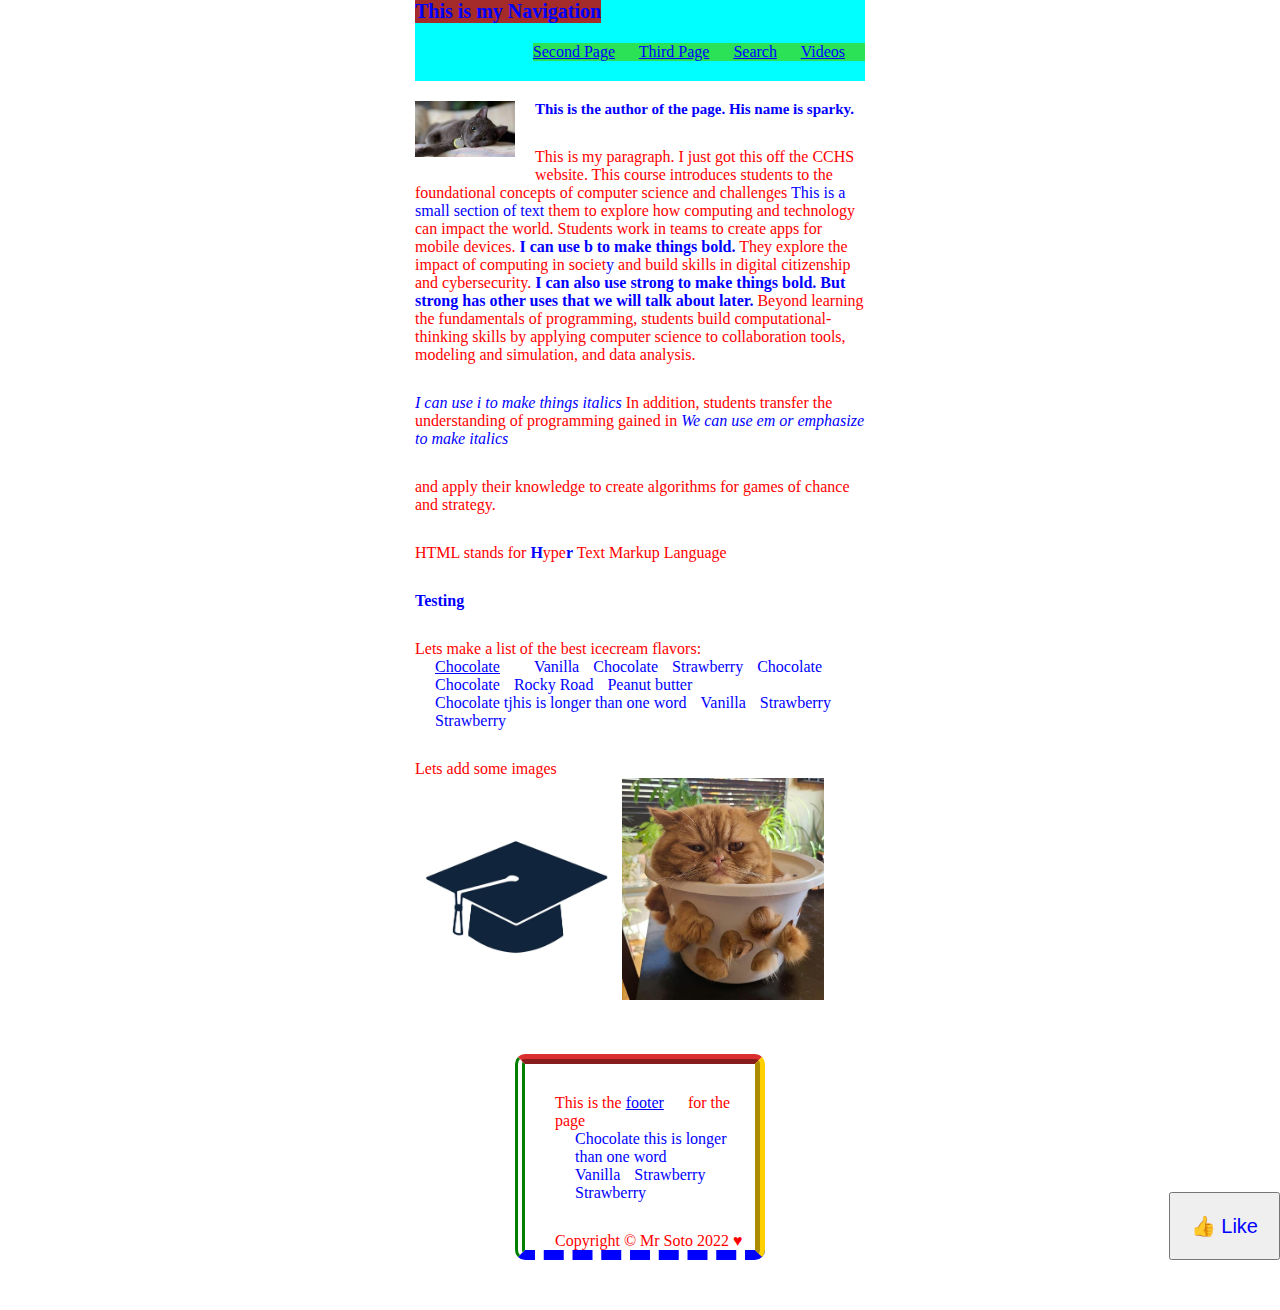
<file: index.html>
<!DOCTYPE html>
<html lang="en">
  <head>
    <meta charset="UTF-8" />
    <!-- link my css stylesheeet -->
    <link rel="stylesheet" href="myNewStyle.css" />

    <meta http-equiv="X-UA-Compatible" content="IE=edge" />
    <meta name="viewport" content="width=device-width, initial-scale=1.0" />
    <title>CS Web page test</title>
  </head>
  <body>
    <div id="bobapple">
      <header class="headerFix">
        <h1>This is my Navigation</h1>
        <nav>
          <a href="secondPage.html"> Second Page</a>
          <a href="thirdPage.html"> Third Page</a>
          <a href="https://www.google.com"> Search</a>
          <a href="https://www.youtube.com/"> Videos</a>
        </nav>
        <div class="fixHeader"></div>
      </header>
      <!-- this is some information -->

      <!-- we can use comments to explain our code and to get rif of things we don't want right now. -->

      <article>
        <img src="img/catDown.jpeg" alt="cat down" class="authorImg" />
        <h2 class="authorInfo">
          This is the author of the page. His name is sparky.
        </h2>
        <!-- <div class="fixHeader"></div> -->

        <!-- lets try some inline css -->
        <!-- you can use <span></span> to select one section of text -->

        <p id="firstP" class="firstPar" style="color: aqua">
          This is my paragraph. I just got this off the CCHS website. This
          course introduces students to the foundational concepts of computer
          science and challenges
          <span> This is a small section of text</span>
          them to explore how computing and technology can impact the world.
          Students work in teams to create apps for mobile devices.
          <b>I can use b to make things bold.</b> They explore the impact of
          computing in societ<span>y</span> and build skills in digital
          citizenship and cybersecurity.
          <strong
            >I can also use strong to make things bold. But strong has other
            uses that we will talk about later.</strong
          >
          Beyond learning the fundamentals of programming, students build
          computational-thinking skills by applying computer science to
          collaboration tools, modeling and simulation, and data analysis.
        </p>
        <p class="orangeStuff">
          <i>I can use i to make things italics</i>
          In addition, students transfer the understanding of programming gained
          in
          <em> We can use em or emphasize to make italics</em>
        </p>

        <!-- lets use IDs (only for single element)-->
        <p id="newPar">
          and apply their knowledge to create algorithms for games of chance and
          strategy.
        </p>
      </article>
      <!-- make the first letter of each word bold -->
      <p id="newPar">
        HTML stands for <strong>H</strong>ype<strong>r</strong> Text Markup
        Language
      </p>

      <p>
        <strong>Testing</strong>
      </p>

      <p>Lets make a list of the best icecream flavors:</p>
      <!-- we can use <ol><li></li></ol> to make ordered lists -->
      <!-- lets add a class -->
      <ol class="newList">
        <li><a href="https://en.wikipedia.org/wiki/Chocolate">Chocolate</a></li>
        <li>Vanilla</li>
        <li>Chocolate</li>
        <li>Strawberry</li>
        <li>Chocolate</li>
        <li>Chocolate</li>
        <li>Rocky Road</li>
        <li>Peanut butter</li>
      </ol>

      <!-- we can use <ul><li></li></ul> to make unordered lists -->
      <ul>
        <li>Chocolate tjhis is longer than one word</li>
        <li>Vanilla</li>
        <li>Strawberry</li>
        <li>Strawberry</li>
      </ul>

      <p id="bob">Lets add some images</p>
      <!-- src is the source of the image. Where is it? -->
      <!-- alt is the info about the image. Helps search engines know what it is. 
      Also for blind people or people who use a screen reader
      Alt is also what is displayed when the browser can't find the image -->
      <!-- you can also set the width and the height. Be careful with distorting the image. 
      You can just use the atribute that is most important to you. -->
      <div id="catHat">
        <img id="hat" src="img/hat.jpeg" alt="blue graduation hat" />

        <img id="cat" src="img/catInBasket.jpeg" alt="Cat in Basket" />
      </div>
      <!-- New html5 tags that will help -  nav, header, article, footer, aside -->
      <!-- These tags are used to organize your page. It also helps standardise 
    your site and give it a consistent look when we start using CSS-->

      <footer>
        <button id="likeButton">👍 Like</button>
        <p>
          This is the
          <a id="motorcycle" href="https://www.google.com">footer</a> for the
          page
        </p>
        <ul id="JOJO">
          <li id="joe">Chocolate this is longer than one word</li>
          <li id="great">Vanilla</li>
          <li>Strawberry</li>
          <li>Strawberr<span id="justY">y</span></li>
        </ul>
        <p>Copyright &copy; Mr Soto 2022 &hearts;</p>
      </footer>

      <!-- Lets make sure everyone has the same extension - HTML Snippets, HTML CSS,
    Intellisense, live server, pretty (set defualt), image preview, color
    highlight, auto rename tag. -->

      <!-- best practice for img folder - img/ in front of picture names -->

      <!-- img source can be from url - copy img address -->

      <!-- <img src="https://i.redd.it/gh4azi3vofk91.jpg" alt="cat" width="500" /> -->

      <!-- making a basic button -->
    </div>
  </body>
</html>
</file>
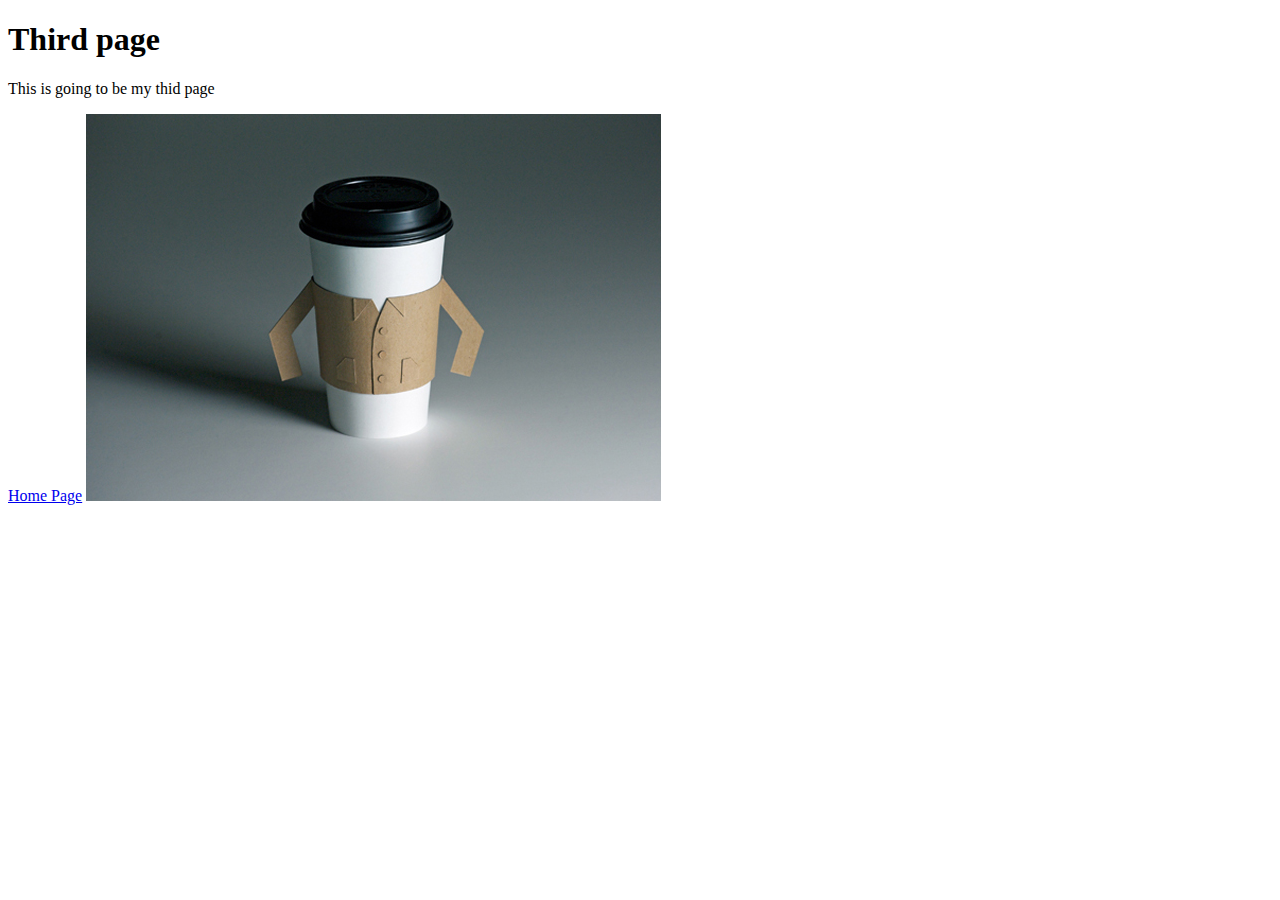
<file: coffee.html>
<!DOCTYPE html>
<html lang="en">
  <head>
    <meta charset="UTF-8" />
    <meta http-equiv="X-UA-Compatible" content="IE=edge" />
    <meta name="viewport" content="width=device-width, initial-scale=1.0" />
    <title>Document</title>
  </head>
  <body>
    <h1>Third page</h1>
    <p>This is going to be my thid page</p>
    <a href="index.html">Home Page</a>
    <img src="coffee.jpeg" alt="coffee" />
  </body>
</html>
</file>
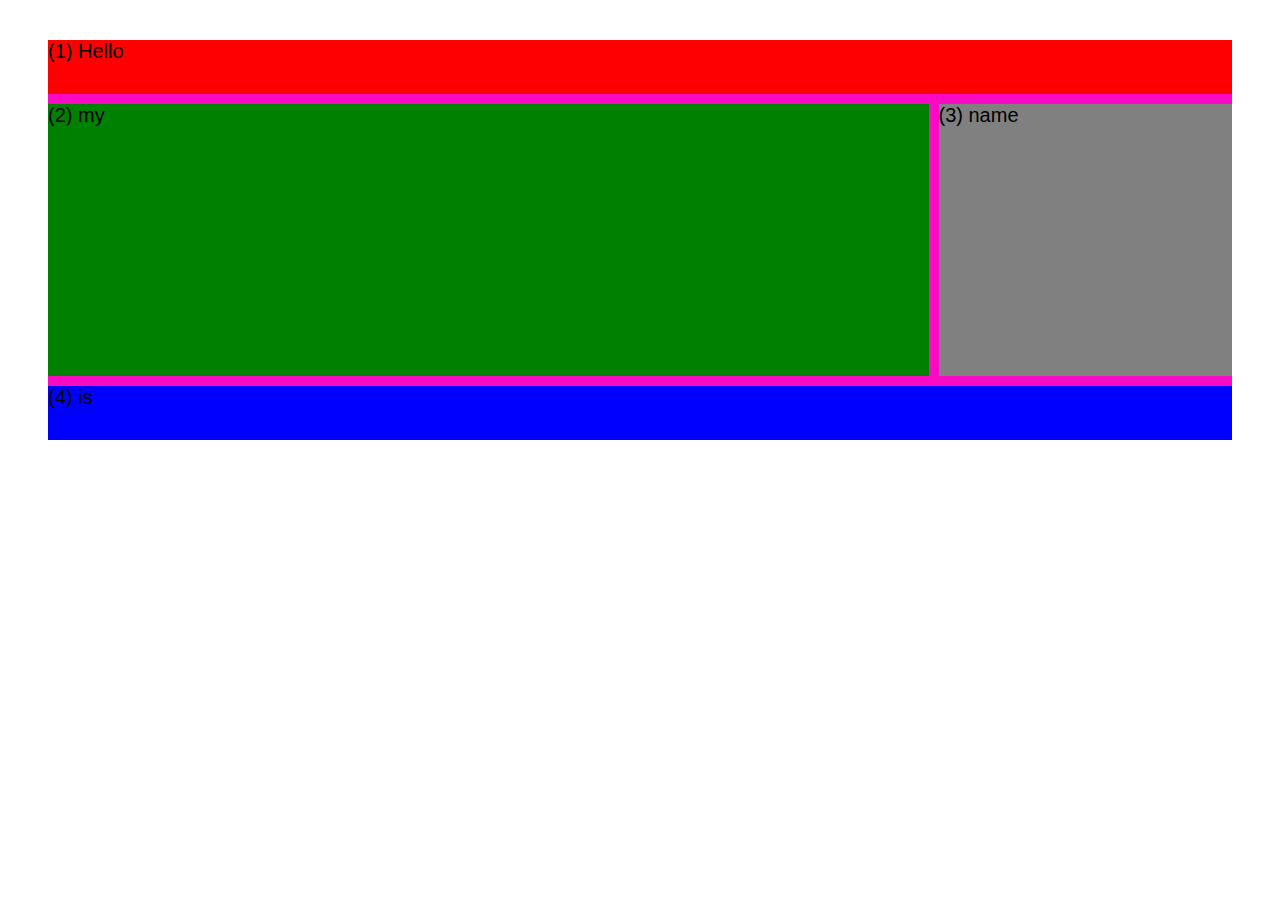
<file: cssGrid.html>
<!DOCTYPE html>
<html lang="en">
  <head>
    <meta charset="UTF-8" />
    <meta http-equiv="X-UA-Compatible" content="IE=edge" />
    <meta name="viewport" content="width=device-width, initial-scale=1.0" />
    <link rel="stylesheet" href="cssGridStyle.css" />
    <title>Grid Testing</title>
  </head>
  <body>
    <div class="container1">
      <div class="sl-1">(1) Hello</div>
      <div class="sl-2">(2) my</div>
      <div class="sl-3">(3) name</div>
      <div class="sl-4">(4) is</div>
      <!-- <div class="sl-5">(5) Bob</div>
      <div class="sl-6">(6) Smith</div>
      <div class="sl-7">(7) Thank</div>
      <div class="sl-8">(8) you.</div> -->
    </div>

    <div class="container2">
      <div class="sl-1">(1) Hello</div>
      <div class="sl-3">(3) name</div>
      <div class="sl-4">(4) is</div>
      <div class="sl-5">(5) Bob</div>
      <div class="sl-6">(6) Smith</div>
      <div class="sl-7">(7) Thank</div>
      <div class="sl-8">(8) you.</div>
    </div>
  </body>
</html>
</file>
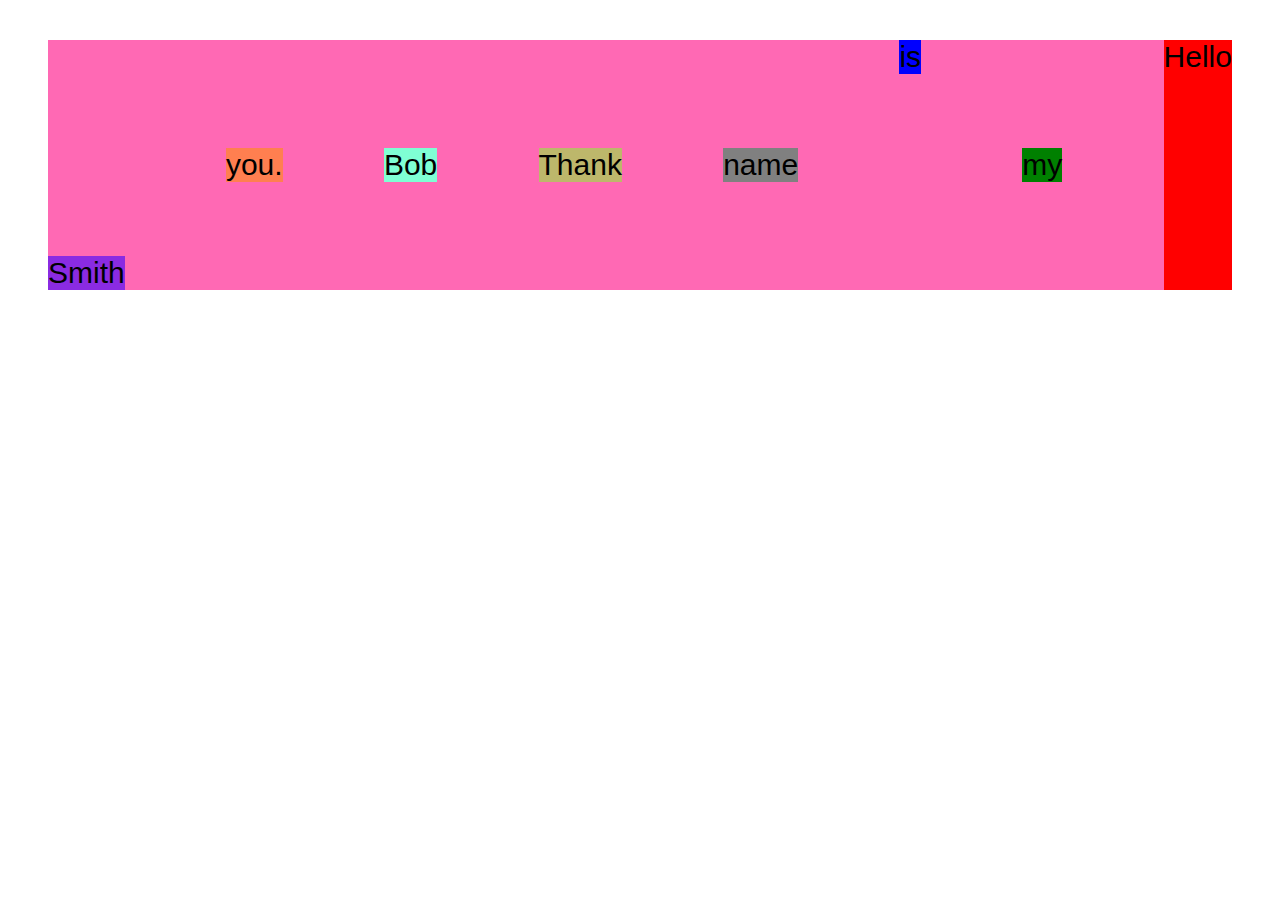
<file: flexTesting.html>
<!DOCTYPE html>
<html lang="en">
  <head>
    <meta charset="UTF-8" />
    <meta http-equiv="X-UA-Compatible" content="IE=edge" />
    <meta name="viewport" content="width=device-width, initial-scale=1.0" />
    <link rel="stylesheet" href="flexTesting.css" />
    <title>Flex Testing</title>
  </head>
  <body>
    <div class="container">
      <div class="sl-1">Hello</div>
      <div class="sl-2">my</div>
      <div class="sl-3">name</div>
      <div class="sl-4">is</div>
      <div class="sl-5">Bob</div>
      <div class="sl-6">Smith</div>
      <div class="sl-7">Thank</div>
      <div class="sl-8">you.</div>
    </div>
  </body>
</html>
</file>
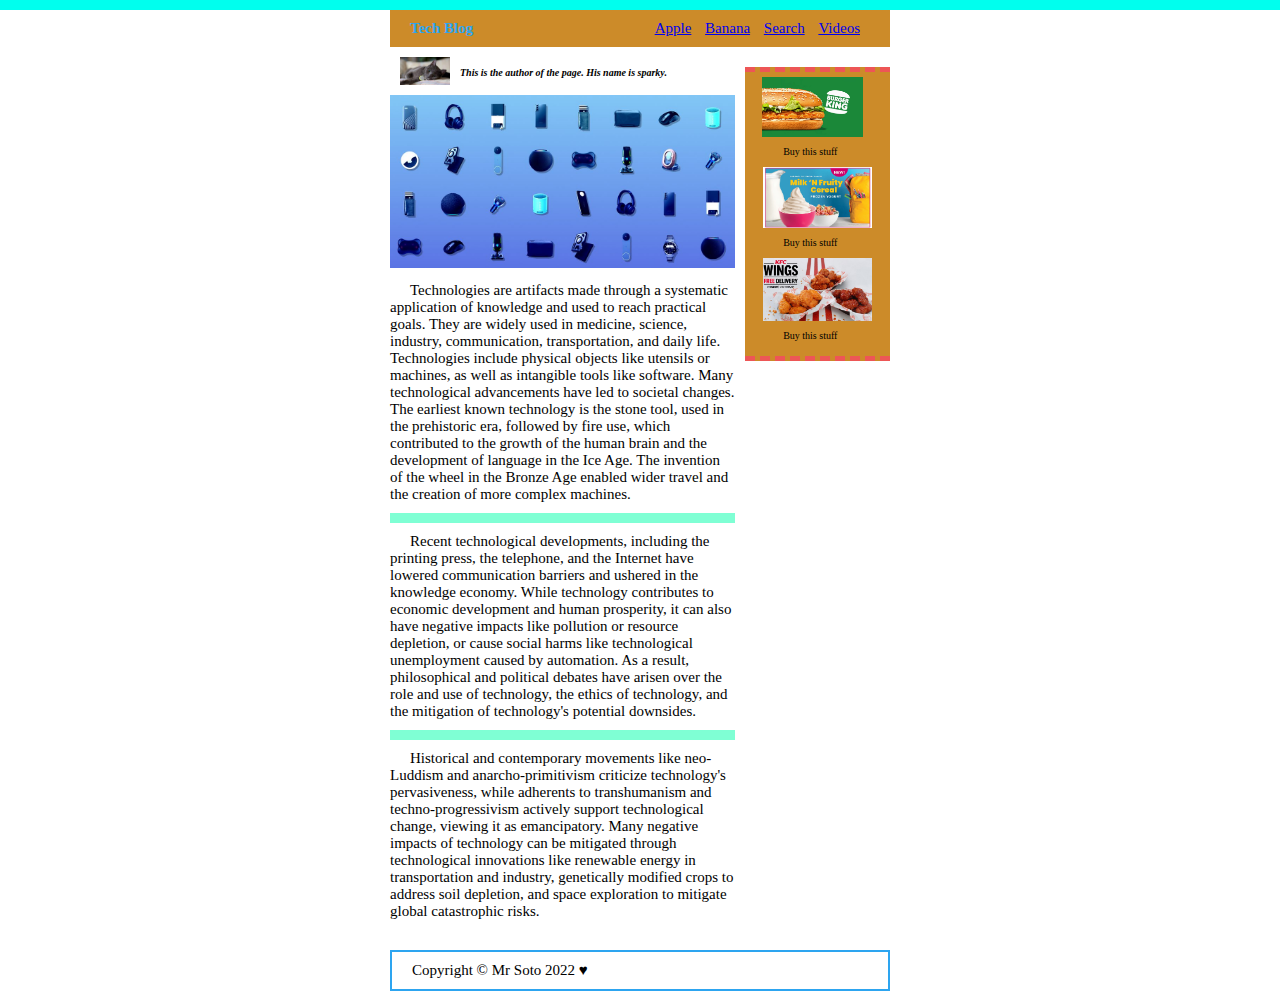
<file: sampleArt.html>
<!DOCTYPE html>
<html lang="en">
  <head>
    <meta charset="UTF-8" />
    <meta http-equiv="X-UA-Compatible" content="IE=edge" />
    <meta name="viewport" content="width=device-width, initial-scale=1.0" />
    <link rel="stylesheet" href="sampleStyle.css" />
    <title>Sample Article</title>
  </head>
  <body>
    <div class="container">
      <header id="sampleHeader">
        <h1 id="siteName">Tech Blog</h1>
        <nav>
          <a href="https://en.wikipedia.org/wiki/Apple"> Apple</a>
          <a href="https://en.wikipedia.org/wiki/Banana"> Banana</a>
          <a href="https://www.google.com"> Search</a>
          <a href="https://www.youtube.com/"> Videos</a>
        </nav>
      </header>
      <article>
        <img src="img/catDown.jpeg" alt="cat down" class="authorImg" />
        <h2 class="authorInfo">
          This is the author of the page. His name is sparky.
        </h2>

        <img src="img/bestTech.jpeg" alt="tech stuff" class="wideImage" />
        <p>
          Technologies are artifacts made through a systematic application of
          knowledge and used to reach practical goals. They are widely used in
          medicine, science, industry, communication, transportation, and daily
          life. Technologies include physical objects like utensils or machines,
          as well as intangible tools like software. Many technological
          advancements have led to societal changes. The earliest known
          technology is the stone tool, used in the prehistoric era, followed by
          fire use, which contributed to the growth of the human brain and the
          development of language in the Ice Age. The invention of the wheel in
          the Bronze Age enabled wider travel and the creation of more complex
          machines.
        </p>
        <div class="separator"></div>
        <p>
          Recent technological developments, including the printing press, the
          telephone, and the Internet have lowered communication barriers and
          ushered in the knowledge economy. While technology contributes to
          economic development and human prosperity, it can also have negative
          impacts like pollution or resource depletion, or cause social harms
          like technological unemployment caused by automation. As a result,
          philosophical and political debates have arisen over the role and use
          of technology, the ethics of technology, and the mitigation of
          technology's potential downsides.
        </p>
        <div class="separator"></div>
        <p>
          Historical and contemporary movements like neo-Luddism and
          anarcho-primitivism criticize technology's pervasiveness, while
          adherents to transhumanism and techno-progressivism actively support
          technological change, viewing it as emancipatory. Many negative
          impacts of technology can be mitigated through technological
          innovations like renewable energy in transportation and industry,
          genetically modified crops to address soil depletion, and space
          exploration to mitigate global catastrophic risks.
        </p>
      </article>
      <aside>
        <a href="https://www.bk.com/"><img src="img/add1.jpeg" alt="add1" /></a>
        <p>Buy this stuff</p>
        <img src="img/add2.jpeg" alt="add1" />
        <p>Buy this stuff</p>
        <img src="img/add3.jpeg" alt="add1" />
        <p class="lastP">Buy this stuff</p>
      </aside>
      <footer><p>Copyright &copy; Mr Soto 2022 &hearts;</p></footer>
    </div>
  </body>
</html>
</file>
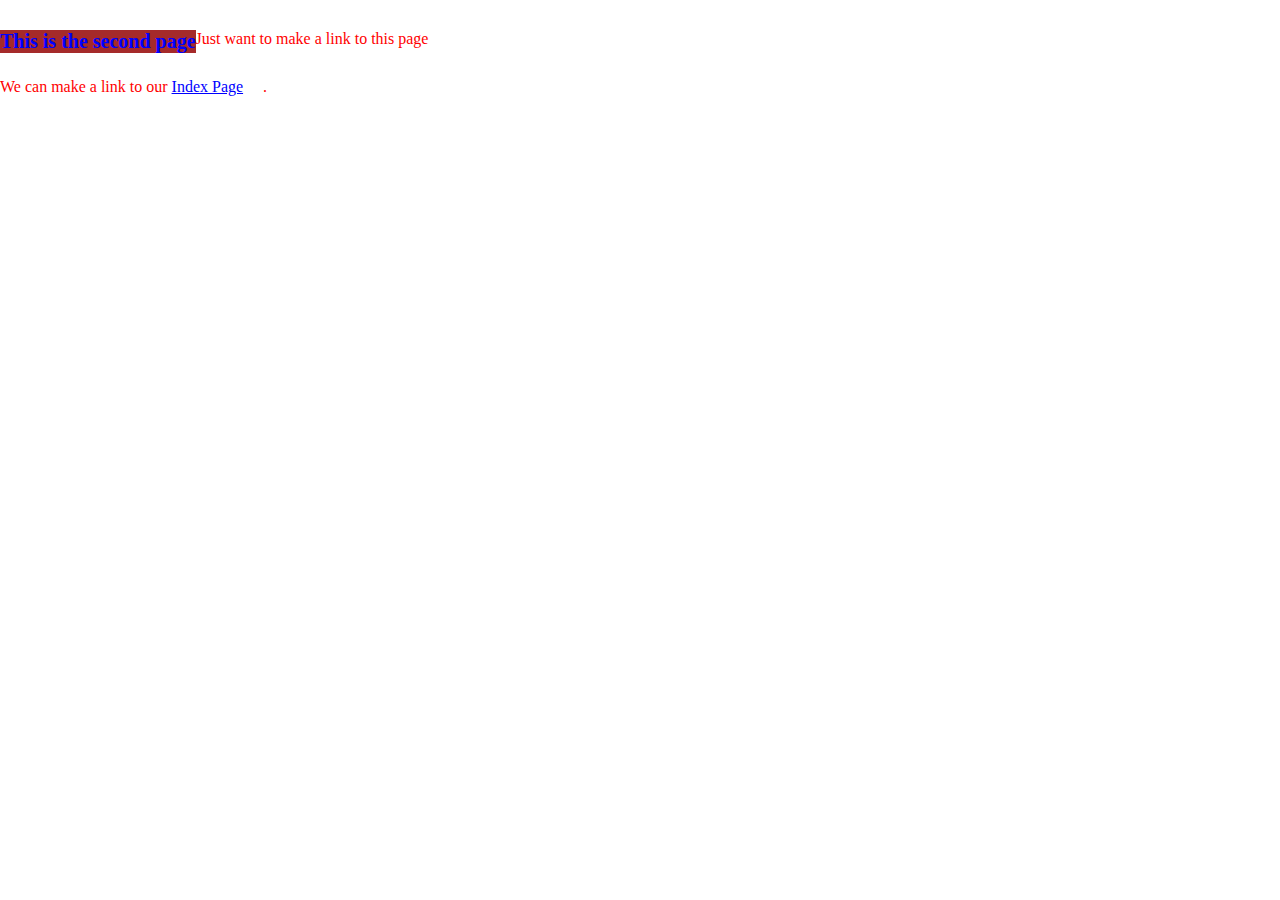
<file: secondPage.html>
<!DOCTYPE html>
<html lang="en">
  <head>
    <meta charset="UTF-8" />
    <meta http-equiv="X-UA-Compatible" content="IE=edge" />
    <link rel="stylesheet" href="myNewStyle.css" />
    <meta name="viewport" content="width=device-width, initial-scale=1.0" />
    <title>Document</title>
  </head>
  <body>
    <h1>This is the second page</h1>
    <p>Just want to make a link to this page</p>
    <p>
      We can make a link to our
      <a href="index.html">Index Page</a>.
    </p>
  </body>
</html>
</file>
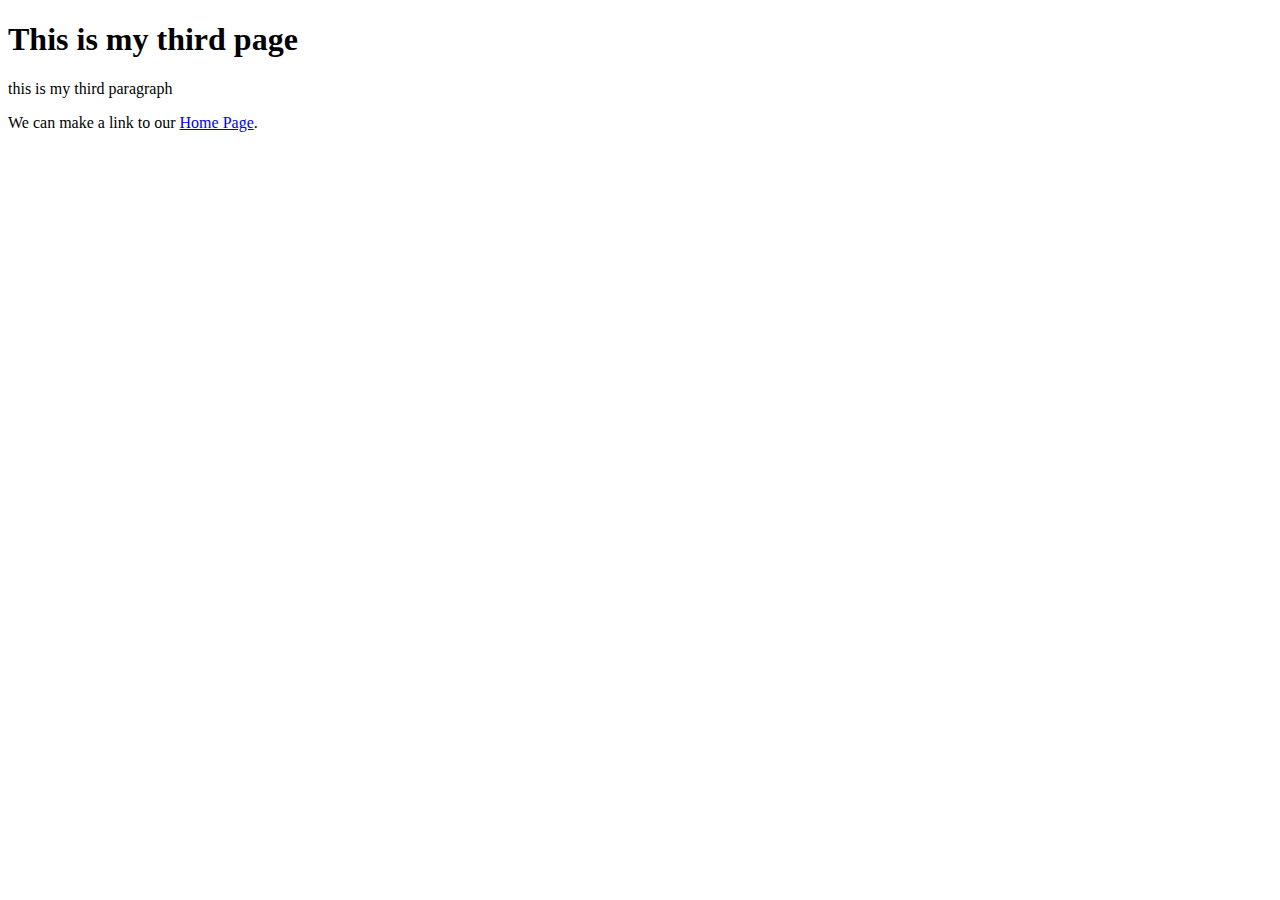
<file: thirdPage.html>
<!DOCTYPE html>
<html lang="en">
  <head>
    <meta charset="UTF-8" />
    <meta http-equiv="X-UA-Compatible" content="IE=edge" />
    <meta name="viewport" content="width=device-width, initial-scale=1.0" />
    <title>CS Web page test</title>
  </head>
  <body>
    <h1>This is my third page</h1>
    <p>this is my third paragraph</p>

    <p>
      We can make a link to our
      <a href="index.html">Home Page</a>.
    </p>
  </body>
</html>
</file>
<file: myNewStyle.css>
/* h1,
h2,
h3,
h4,
p,
ol {
  font-size: small;
  text-transform: uppercase;
  font-family: Tahoma;
}

body {
  background-color: aliceblue;
}

ol {
  list-style: georgian;
}

#bob {
  background-color: rgb(38, 87, 203);
  font-size: x-large;
  font-family: fantasy;
}

#amazing {
  background-color: #10243b;
  color: aliceblue;
}
.perk {
  background-color: #333333;
}

button {
  font-family: fantasy;
  font-size: 20px;
}
button:hover {
  background-color: #df3232;
}

#firstP {
  border: 10px dashed #d74922;
  border-radius: 10px;
}

span {
  border: 1px dashed #d74922;
}

ol {
  border: 10px solid #d618c0;
}

footer {
  /* border: 5px solid #d618c0; */
/* border: 5px dashed #db773d; */
/* border: 5px dotted #db773d; */
/* border-top: 5px dashed #2e43a2; */
/* border-left: 5px solid #2ea241;
  border-bottom: 5px dotted #a22e8d;
  border-right: 5px solid #df3232; */
/* } */
/* .newList {
  border-bottom: 5px solid #a22e8d;
} */

/* Pseudo classes */

/* p {
  background-color: blueviolet;
} */

/* ul:nth-child(odd) {
  color: #2ea241;
  font-family: Geneva;
  font-size: xx-large;
}

footer:first-line {
  color: rgb(233, 23, 145);
}

footer:last-of-type {
  color: red;
} */
/* #joe {
  font-size: xx-large;
}
#great {
  font-size: x-small;
}
nav::first-line {
  font-size: xx-large;
} */

/* footer::first-line {
  /* background-color: #d4132a; */
/* } */

/* ol li:nth-child(4n - 1) {
  background-color: dimgray;
}

a:link {
  color: blue;
  text-decoration: none;
}

a:visited {
  color: rgb(131, 3, 3);
} */

/* a:hover { */
/* background-color: rgb(60, 60, 228);
  font-weight: bold;
  text-decoration: underline solid green; */
/* } */

/* a:active {
  background-color: black;
  font-style: italic;
} */

/* CSS Box model */
/* Content - Width and Height
Padding is the spance between the content and the border.
Margin is the space between the border and other elements. */

/* nav {
  background-color: #d4132a;
  padding: 30px;
  /* padding-left: 100px; */
/* padding-right: 100px; */
/* margin-bottom: 50px;
  margin-left: 30px;
  margin-right: 300px;
  border: 5px dashed blue; */
/* } */
/* #legos {
  margin-bottom: 30px;
}  */

/* global css parameter */
/* Used for reset */

* {
  margin: 0;
  padding: 0;
  /* font-family: fantasy; */
  /* border: 5px solid red; */
  color: blue;
}

p {
  color: red !important;
  margin-top: 30px;
  /* display: inline; */
  /* background-color: orange; */
}

.firstPar {
  color: black;
}

#firstP {
  color: brown;
}

ul,
ol {
  margin-left: 20px;
}

footer {
  border-top: 10px ridge rgb(219, 46, 46);
  border-bottom: 10px dashed blue;
  border-left: 10px double green;
  border-right: 10px groove rgb(255, 208, 0);
  border-radius: 10px;
  margin-left: 100px;
  margin-right: 100px;
  margin-top: 50px;
  margin-bottom: 50px;
  padding-left: 30px;
}

#cat {
  height: auto;
  width: 45%;
  /* margin-left: 25%; */
}
#hat {
  height: auto;
  width: 45%;
}

nav {
  /* border: 10px dotted violet; */
  /* width: 300px; */
  /* margin-left: 100px; */
  /* margin-right: 100px; */
  margin-top: 20px;
  margin-bottom: 20px;
}

a {
  margin-right: 20px;
}

/* centering the page */

#bobapple {
  width: 450px;
  margin-left: auto;
  margin-right: auto;
}

#motorcycle {
  height: 500px;
  width: 500px;
  /* margin: 40px; */
  /* margin-right: 40px; */
  /* padding: 40px; */
  /* display: block; */
}
li {
  margin-right: 10px;
  display: inline-block;
}

/* types of boxes */
/* Inline boxes are withing the text or elements. 
They occupy just the space they need. 
Heights and widths do not apply. Paddings only internal and margins 
only apply horizontally. 
Examples: a, strong, em, button, etc. */

/* Use display: block; to turn them into block level elements. */

/* Block level elements are the sections of the page. p, nav, footer etc.  
These elements occupy all the space they can horizontally.
That means that they occupy 100% of the parent element's width*/

/* Use display: inline; to turn them into inline level elements. */

/* Inline-Block boxes - use display: inline-block;  */
/* Occupies only space needed, causes no line breaks. */
/* Can set heaight and widths and can use margins and paddings. */
/* Images are an example of this */

/* Positioning */

/* The default positioning is relative. Elements are layed out in their order
within the HTML code */

/* Absolute positining sets the element in place */

#likeButton {
  font-size: 20px;
  padding: 20px;

  position: absolute;
  /* top: 100px; */
  /* left: 100px; */
  right: 0;
  bottom: 0;
}

/* relative positioning */

body {
  position: relative;
}

/* #bobapple {
  position: relative;
} */

/* footer {
  position: relative;
} */

/* Floats */

.authorImg {
  height: auto;
  width: 100px;
  float: left;
  margin-right: 20px;
  margin-bottom: 20px;
}

.authorInfo {
  /* float: right; */
  font-size: 15px;
  margin-left: 15px;
  margin-top: 20px;
  /* margin-bottom: 50px; */
}

/* clearing floats */

header {
  background-color: aqua;
}

h1 {
  font-size: 20px;
  float: left;
  background-color: brown;
}

nav {
  float: right;
  background-color: rgb(43, 226, 86);
}

.fixHeader {
  clear: both;
  /* background-color: fuchsia; */
}

/* .headerFix::after {
  clear: both;
  content: "";
  display: block;
} */

/* .clearFixClass::after {
  clear: both;
  content: "";
  display: block;
} */ ;
</file>
<file: cssGridStyle.css>
.sl-1 {
  background-color: red;
  grid-column: 1/3;
  /* grid-row: 1/4; */
}
.sl-2 {
  background-color: green;
  /* grid-column: 1/4; */
  /* grid-row: 1/2; */
}
.sl-3 {
  background-color: gray;
  /* grid-row: 1/3; */
  /* grid-column: 4/5; */
}
.sl-4 {
  background-color: blue;
  grid-column: 1/3;
  /* height: 100px; */
  /* width: 300px; */
}
.sl-5 {
  background-color: aquamarine;
  /* grid-row: 1/4; */
  /* grid-column: 4/5; */
}
.sl-6 {
  background-color: blueviolet;
  /* go from column 2 to 3 */
  /* grid-column: 2/3; */
  /* go from row 1 to 2  */
  /* grid-row: 1/2; */
}
.sl-7 {
  background-color: darkkhaki;
}
.sl-8 {
  background-color: coral;
  /* grid-column: 2/4; */
  /* grid-row: 2/3; */
}

.container1 {
  font-family: sans-serif;
  background-color: rgb(251, 10, 195);
  font-size: 20px;
  margin: 40px;

  display: grid;

  /* grid-template-columns: 250px 150px; */

  /* grid-template-columns: 250px 250px 150px; */

  /* grid-template-columns: 75% 25%; */

  /* grid-template-rows: 100px 200px 300px 400px; */

  /* grid-template-columns: 20% 20% 20% 20%; */

  gap: 10px;
  /* column-gap: 10px; */
  /* row-gap: 30px; */

  grid-template-columns: 3fr 1fr;

  /* grid-template-columns: 2fr 1fr 3fr auto; */
  /* auto takes up just the size it needs for it content */

  /* grid-template-columns: repeat(4, 1fr); */
  grid-template-rows: 1fr 5fr 1fr;

  height: 400px;
}

.container2 {
  display: none;
  font-family: sans-serif;
  background-color: black;
  font-size: 20px;
  margin: 40px;
}
</file>
<file: flexTesting.css>
.container {
  font-family: sans-serif;
  background-color: hotpink;
  font-size: 30px;
  margin: 40px;

  display: flex;

  height: 250px;
  align-items: center;
  /* align-items: flex-start; */

  /* default */
  /* align-items: stretch; */

  justify-content: center;
  justify-content: space-between;
  /* justify-content: flex-end; */

  /* gap: 25px; */
}
.sl-1 {
  height: inherit;
  background-color: red;
  /* align-self: flex-start; */
  order: 7;
}
.sl-2 {
  background-color: green;
  order: 6;
}
.sl-3 {
  background-color: gray;
  /* align-self: stretch; */
  order: 4;
}
.sl-4 {
  background-color: blue;
  align-self: flex-start;
  /* justify-self: flex-end; */
  order: 5;
}
.sl-5 {
  background-color: aquamarine;
  order: 2;
}
.sl-6 {
  background-color: blueviolet;
  align-self: flex-end;
  order: -1;
}
.sl-7 {
  background-color: darkkhaki;
  order: 3;
}
.sl-8 {
  background-color: coral;
  /* align-self: stretch; */
  order: 1;
}
</file>
<file: sampleStyle.css>
* {
  margin: 0;
  padding: 0;
}
body {
  border-top: 10px solid rgb(0, 255, 238);
}
.container {
  width: 500px;
  margin: 0 auto;
}
#siteName {
  color: rgb(45, 165, 240);
  font-size: 15px;
  float: left;
}

nav {
  color: rgb(84, 226, 18);
  font-size: 15px;
  float: right;
}

a:visited {
  color: rgb(84, 226, 18);
}

a:link {
  margin-right: 10px;
  display: inline-block;
}

#sampleHeader {
  margin: 0;
  background-color: rgb(204, 139, 41);
  padding: 10px 20px;
}

#sampleHeader::after {
  clear: both;
  content: "";
  display: block;
}

.authorImg {
  height: auto;
  width: 50px;
  float: left;
  margin: 10px;
}

.authorInfo {
  font-size: 10px;
  font-style: italic;
  margin: 10px;
  padding-top: 10px;
}

.wideImage {
  height: auto;
  width: 100%;
}

p {
  font-size: 15px;
  padding: 10px 0;
  text-indent: 20px;
}

.separator {
  padding: 5px;
  background-color: aquamarine;
}

article {
  width: 345px;
  float: left;
  margin-bottom: 20px;
}
aside {
  width: 145px;
  float: right;
  border-top: 5px dashed rgb(237, 86, 86);
  border-bottom: 5px dashed rgb(237, 86, 86);
  background-color: rgb(204, 139, 41);
  margin-top: 20px;
}

aside img {
  height: auto;
  width: 75%;
  padding: 5px 12.5%;
}
aside p {
  font-size: 10px;
  padding: 0 12.5%;
  margin-bottom: 5px;
}
.lastP {
  margin-bottom: 15px;
}

footer {
  clear: both;
  border: 2px solid rgb(45, 165, 240);
}
</file>
